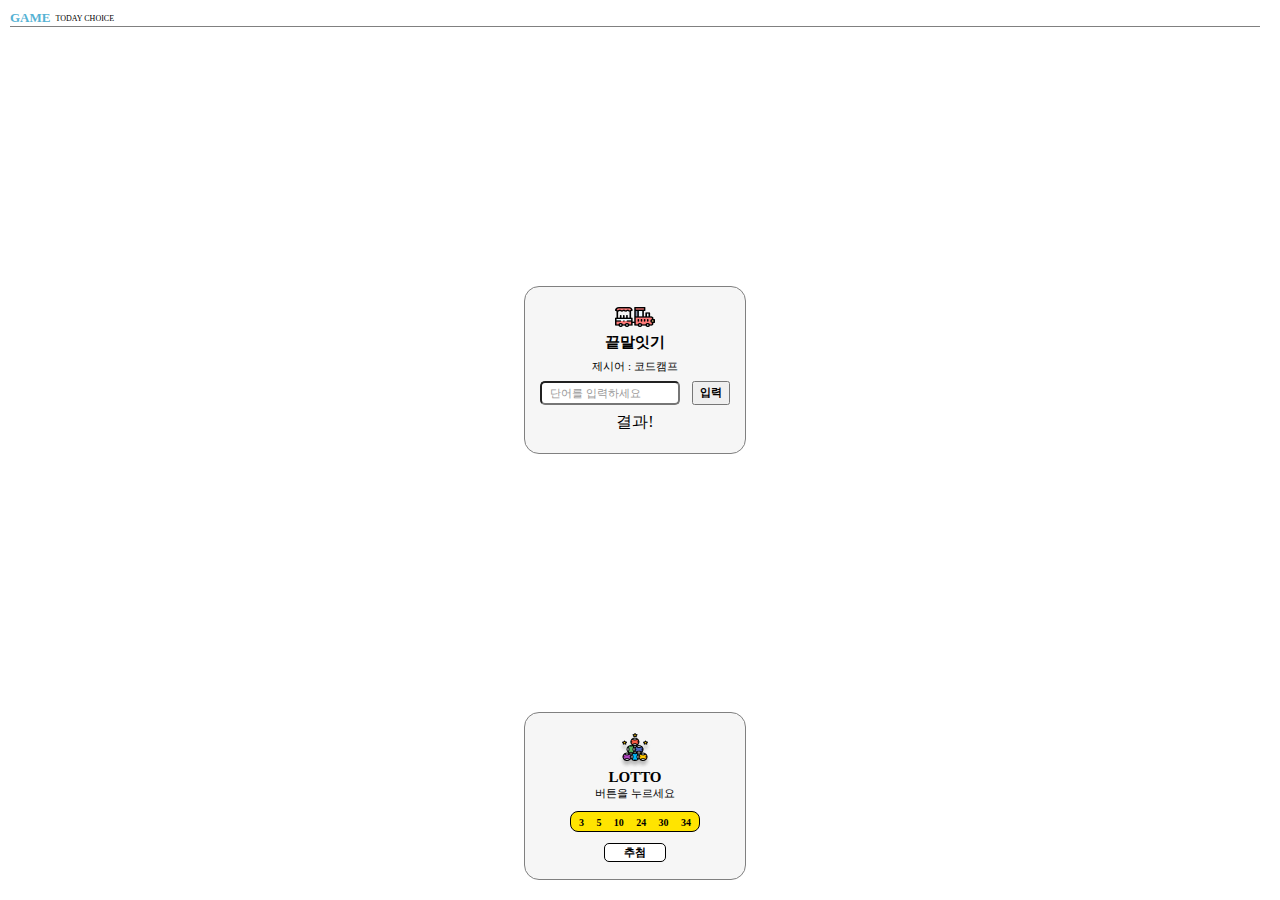
<file: cyworld/game.html>
<!DOCTYPE html>
<html lang="ko">
<head>
    <title>Game</title>
    <link href="./styles/game.css" rel="stylesheet">
    <script src="./game.js"></script>
</head>
<body>
    <div class="wrapper">
        <div class="wrapper__header">
            <div class="header__title">
                <div class="title">GAME</div>
                <div class="subtitle">TODAY CHOICE</div>
            </div>
            <div class="divideLine"></div>
        </div>
        <div class="game__container">
            <img src="./images/word.png">
            <div class="game__title">끝말잇기</div>
            <div class="game__subtitle">제시어 : <span id="word">코드캠프</span></div>
            <div class="word__text">
                <input class="textbox" id="myword" type="text" placeholder="단어를 입력하세요">
                <button class="search" onclick="startWord()">입력</button>
            </div>
            <div id="result" class="word__result">결과!</div>
        </div>
        <div class="game__container">
            <img src="./images/lotto.png">
            <div class="game__title">LOTTO</div>
            <div class="game__subtitle">버튼을 누르세요</div>
            <div class="game__lotto__number">
                <span>3</span>
                <span>5</span>
                <span>10</span>
                <span>24</span>
                <span>30</span>
                <span>34</span>
            </div>
            <button class="wrapper__lotto__btn">추첨</button>
        </div>
    </div>
</body>
</html>
</file>
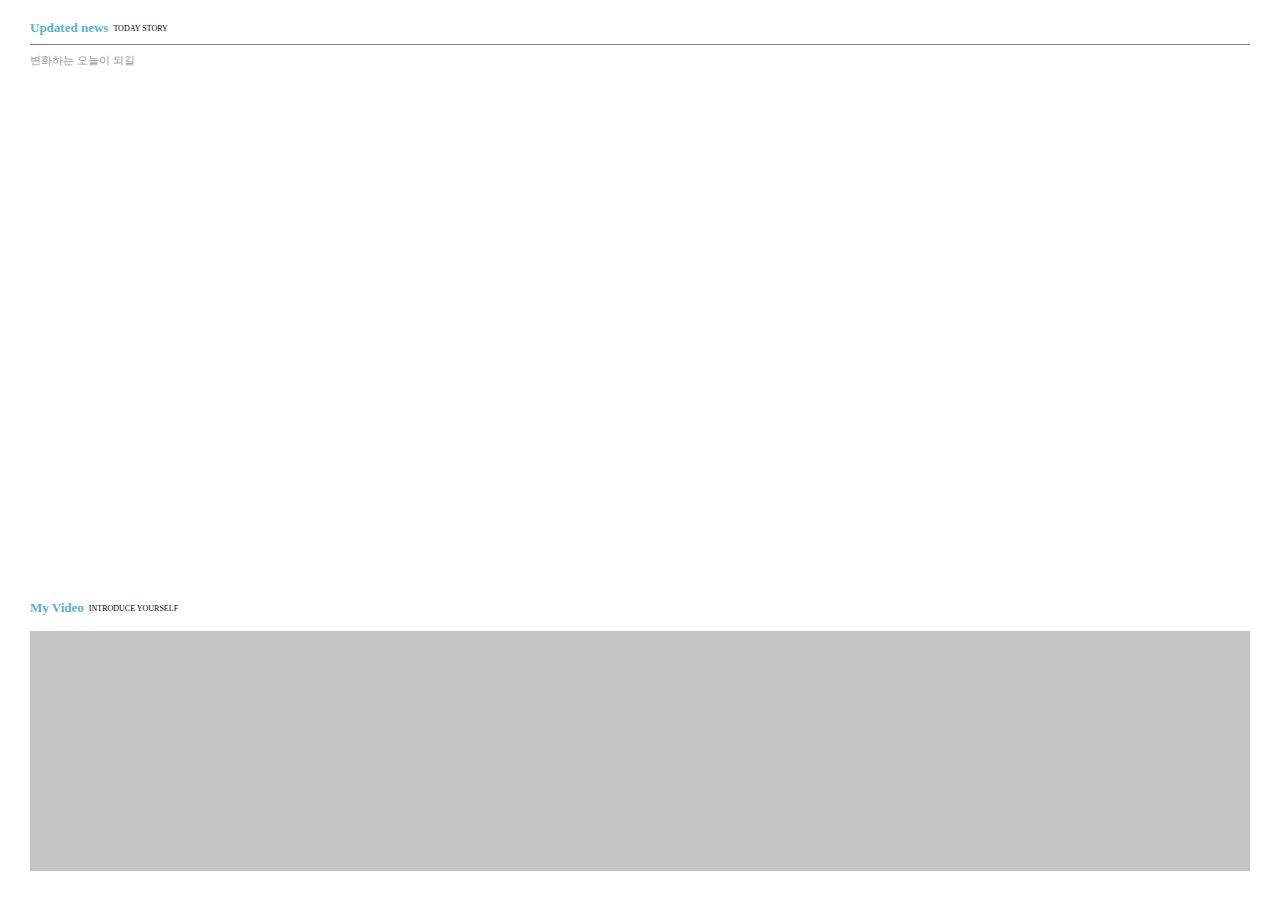
<file: cyworld/home.html>
<!DOCTYPE html>
<html lang="ko">
<head>
    <title>Home</title>
    <link href="./styles/home.css" rel="stylesheet">
</head>
<body>
    <div class="wrapper">
        <div class="wrapper__header">
            <div class="contents__title">
                <div class="title">Updated news</div>
                <div class="subtitle">TODAY STORY</div>
            </div>
            <div class="divideLine"></div>
            <div class="contents__body">변화하는 오늘이 되길</div>
        </div>
        <div class="wrapper__body">
            <div class="contents__title">
                <div class="title">My Video</div>
                <div class="subtitle">INTRODUCE YOURSELF</div>
            </div>
            <div class="video"></div>
        </div>
    </div>
</body>
</html>
</file>
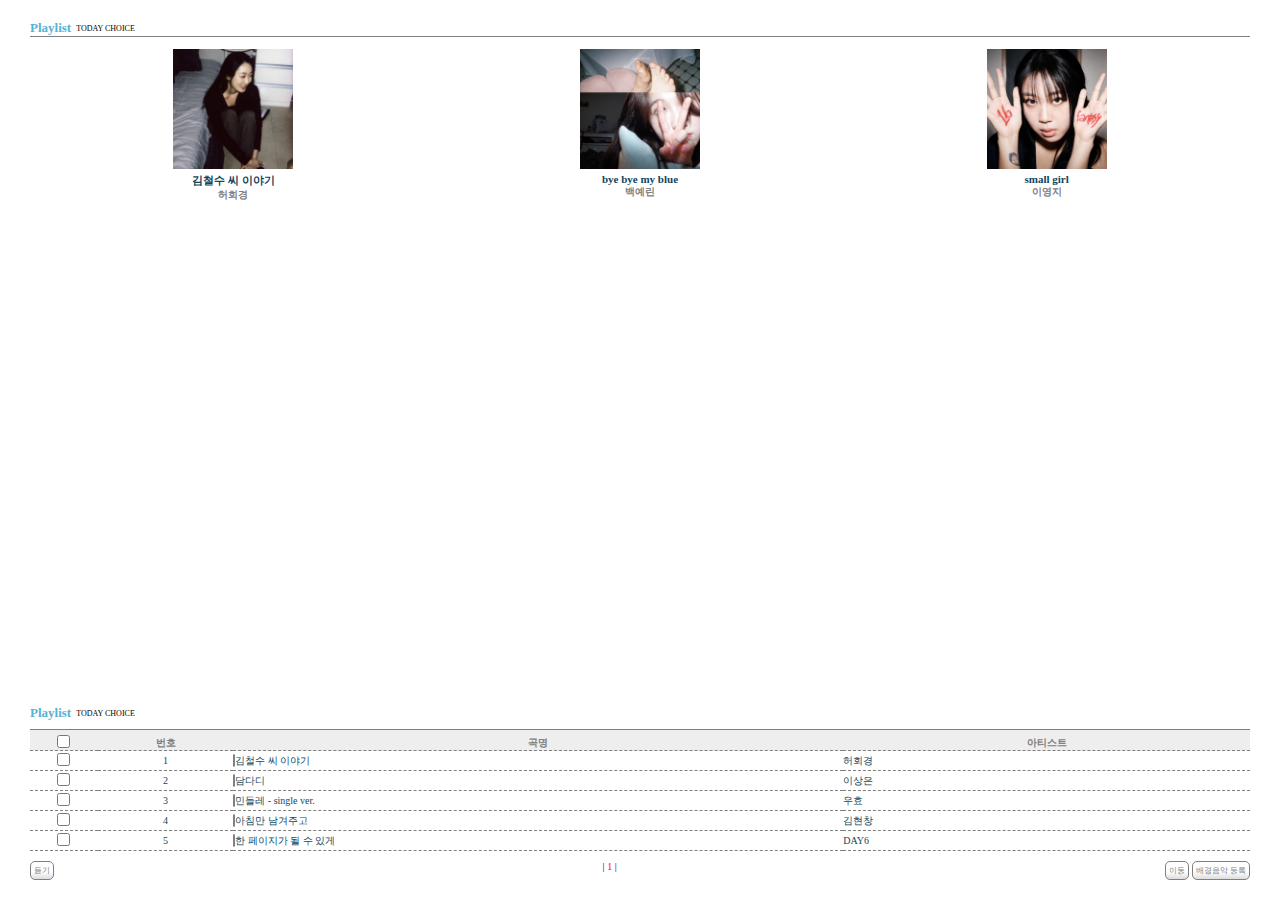
<file: cyworld/playlist.html>
<!DOCTYPE html>
<html lang="ko">
<head>
    <title>Playlist</title>
    <link href="./styles/playlist.css" rel="stylesheet">
    <link rel="stylesheet" href="https://pro.fontawesome.com/releases/v5.10.0/css/all.css" integrity="sha384-AYmEC3Yw5cVb3ZcuHtOA93w35dYTsvhLPVnYs9eStHfGJvOvKxVfELGroGkvsg+p" crossorigin="anonymous"/>
</head>
</head>
<body>
    <div class="wrapper">
        <div class="wrapper__header">
            <div class="header__title">
                <div class="title">Playlist</div>
                <div class="subtitle">TODAY CHOICE</div>
            </div>
            <div class="devideLine"></div>
            <div class="albumWrapper">
                <div class="albumWrapper__item">
                    <img class="album-thumbnail" src="./images/playlist-01.jpg">
                    <div class="album-songtitle">김철수 씨 이야기</div>
                    <div class="album-artist">허회경</div>
                </div>
                <div class="albumWrapper__item">
                    <img class="album-thumbnail" src="./images/playlist-02.jpg">
                    <div class="album-songtitle">bye bye my blue</div>
                    <div class="album-artist">백예린</div>
                </div>
                <div class="albumWrapper__item">
                    <img class="album-thumbnail" src="./images/playlist-03.jpg">
                    <div class="album-songtitle">small girl</div>
                    <div class="album-artist">이영지</div>
                </div>
            </div>
        </div>
        <div class="wrapper__body">
            <div class="header__title">
                <div class="title">Playlist</div>
                <div class="subtitle">TODAY CHOICE</div>
            </div>
            <table class="albumTable">
                <tr>
                    <th class="albumTable__checkbox"><input type="checkbox"></th>
                    <th class="albumTable__number">번호</th>
                    <th class="albumTable__song">곡명</th>
                    <th class="albumTable__artist">아티스트</th>
                </tr>
                <tr>
                    <td class="album-table-checkbox"><input type="checkbox" /></td>
                    <td class="album-table-number">1</td>
                    <td class="album-table-song"><i class="fas fa-caret-right arrow"></i> 김철수 씨 이야기</td>
                    <td class="album-table-artist">허회경</td>
                </tr>
                <tr>
                    <td class="album-table-checkbox"><input type="checkbox" /></td>
                    <td class="album-table-number">2</td>
                    <td class="album-table-song"><i class="fas fa-caret-right arrow"></i> 담다디</td>
                    <td class="album-table-artist">이상은</td>
                </tr>
                <tr>
                    <td class="album-table-checkbox"><input type="checkbox" /></td>
                    <td class="album-table-number">3</td>
                    <td class="album-table-song"><i class="fas fa-caret-right arrow"></i> 민들레 - single ver.</td>
                    <td class="album-table-artist">우효</td>
                </tr>
                <tr>
                    <td class="album-table-checkbox"><input type="checkbox" /></td>
                    <td class="album-table-number">4</td>
                    <td class="album-table-song"><i class="fas fa-caret-right arrow"></i> 아침만 남겨주고</td>
                    <td class="album-table-artist">김현창</td>
                </tr>
                <tr>
                    <td class="album-table-checkbox"><input type="checkbox" /></td>
                    <td class="album-table-number">5</td>
                    <td class="album-table-song"><i class="fas fa-caret-right arrow"></i> 한 페이지가 될 수 있게</td>
                    <td class="album-table-artist">DAY6</td>
                </tr>
            </table>
            <div class="albumTable__footer">
                <div class="albumTable__footer__left">
                    <button>듣기</button>
                </div>
                <div class="albumTable__footer__center">
                    | <span>1</span> |
                </div>
                <div class="albumTable__footer__right">
                    <button>이동</button>
                    <button>배경음악 등록</button>
                </div>
            </div>
        </div>
    </div>
</body>
</html>
</file>
<file: cyworld/styles/game.css>
* {
    margin: 0px;
    box-sizing: border-box;
}

html, body {
    width: 100%;
    height: 100%;
}

.wrapper {
    width: 100%;
    height: 100%;
    padding: 10px 20px 20px 10px;
    display: flex;
    flex-direction: column;
    justify-content: space-between;
    align-items: center;
}


.wrapper__header {
    width: 100%;
    display: flex;
    flex-direction: column;
}

.header__title {
    display: flex;
    flex-direction: row;
    align-items: center;
}

.title {
    color: #55b2d4;
    font-size: 13px;
    font-weight: 700;
}

.subtitle {
    padding-left: 5px;
    font-size: 8px;
}

.divideLine {
    width: 100%;
    border-top: 1px solid gray;
}

.game__container {
    border: 1px solid gray;
    border-radius: 15px;
    width: 222px;
    height: 168px;
    display: flex;
    flex-direction: column;
    justify-content: space-between;
    align-items: center;
    padding: 20px 15px 20px 15px;
    background-color: #f6f6f6;
}

.game__title {
    font-size: 15px;
    font-weight: 900;
}

.game__subtitle {
    font-size: 11px;
}

#word__result {
    font-size: 11px;
    font-weight: 700;
}

.word__text {
    width: 100%;
    display: flex;
    justify-content: space-between;
}

.textbox {
    width: 140px;
    height: 24px;
    border-radius: 5px;
    padding: 4px 8px;
}

.textbox::placeholder {
    font-size: 11px;
    color: #999999;
}

.search {
    font-size: 11px;
    font-weight: 700;
    width: 38px;
    height: 24px;
}


.game__lotto__number {
    width: 130px;
    height: 21px;
    background-color: #ffe400;
    border-radius: 8px;
    border: 1px solid black;
    font-size: 10px;
    font-weight: 700;
    display: flex;
    justify-content: space-between;
    padding: 5px 8px;
    margin-bottom: 11px;
    margin-top: 10px;
}

.wrapper__lotto__btn {
    
    border: 1px solid black;
	border-radius: 5px;
	font-weight: 700;
	font-size: 11px;
	width: 62px;
	height: 24px;
	background-color: white;
}
</file>
<file: cyworld/styles/home.css>
* {
    margin: 0px;
    box-sizing: border-box;
}

html, body {
    width: 100%;
    height: 100%;
}

.wrapper {
    width: 100%;
    height: 100%;
    padding: 20px 30px 30px 30px;
    display: flex;
    flex-direction: column;
    justify-content: space-between;
}

.wrapper__header {
    width: 100%;
    height: 48px;
    display: flex;
    flex-direction: column;
    justify-content: space-between;
}

.contents__title {
    display: flex;
    flex-direction: row;
    align-items: center;
}

.title {
    color: #55b2d4;
    font-size: 13px;
    font-weight: 700;
}

.subtitle {
    padding-left: 5px;
    font-size: 8px;
}

.divideLine {
    width: 100%;
    border-top: 1px solid gray;
}

.contents__body {
    font-size: 11px;
    color: #999999;
}

.wrapper__body {
    width: 100%;
    height: 270px;
}
.video {
    margin-top: 15px;
    width: 100%;
    height: 240px;
    background-color: #c4c4c4;
}
</file>
<file: cyworld/styles/playlist.css>
* {
    box-sizing: border-box;
    margin: 0px;
    padding: 0px;
}

html, body {
    width: 100%;
    height: 100%;
}

.wrapper {
    width: 100%;
    height: 100%;
    padding: 20px 30px;
    display: flex;
    flex-direction: column;
    justify-content: space-between;
    align-items: center;
}

.wrapper__header {
    width: 100%;
}

.header__title {
    display: flex;
    flex-direction: row;
    align-items: center;
}

.title {
    color: #55b2d4;
    font-size: 13px;
    font-weight: 700;
}

.subtitle {
    padding-left: 5px;
    font-size: 8px;
}

.devideLine {
    width: 100%;
    border-top: 1px solid gray;
}


.albumWrapper {
    display: flex;
    flex-direction: row;
    justify-content: space-around;
    padding-top: 12px;
}

.albumWrapper__item .album-thumbnail {
    width: 120px;
    height: 120px;
}

.albumWrapper__item .album-songtitle {
    font-size: 11px;
    font-weight: bold;
    color: #0f465e;
    display: flex;
    flex-direction: row;
    justify-content: center;
}

.albumWrapper__item .album-artist {
    font-size: 10px;
    font-weight: bold;
    color: gray;
    display: flex;
    flex-direction: row;
    justify-content: center;
}


.wrapper__body {
    width: 100%;
}

.albumTable {
    border-spacing: 0px;
    width: 100%;
    padding-top: 8px;
}

.albumTable th {
    height: 20px;
    font-size: 10px;
    font-weight: bold;
    color: gray;
    background-color: #EEEEEE;
    padding-top: 5px;
    border-top: 1px solid gray;
    border-bottom: 1px dashed gray;
}

.albumTable td {
    height: 20px;
    font-size: 10px;
    color: #0F465E;
    border-bottom: 1px dashed gray;
}

.album-table-checkbox {
    width: 5%;
    text-align: center;
}

.album-table-number {
    width: 10%;
    text-align: center;
}

.album-table-song {
    width: 45%;
    text-align: left;
}

.album-table-artist {
    width: 30%;
    text-align: left;
}

.arrow {
    width: 10px;
    height: 10px;
    text-align: center;
    color: red;
    border: 1px solid gray;
    border-radius: 2px;
}

.albumTable__footer {
    display: flex;
    flex-direction: row;
    justify-content: space-between;
    font-size: 10px;
    padding-top: 10px;
}
.albumTable__footer button {
    font-size: 8px;
    color: gray;
    padding: 3px;
    background: linear-gradient(180deg, #FFFFFF 0%, #FFFFFF 57.43%, #DDDDDD 100%);
    border: 1px solid gray;
    border-radius: 5px;
}
.albumTable__footer__center span {
    color: red;
}
</file>
